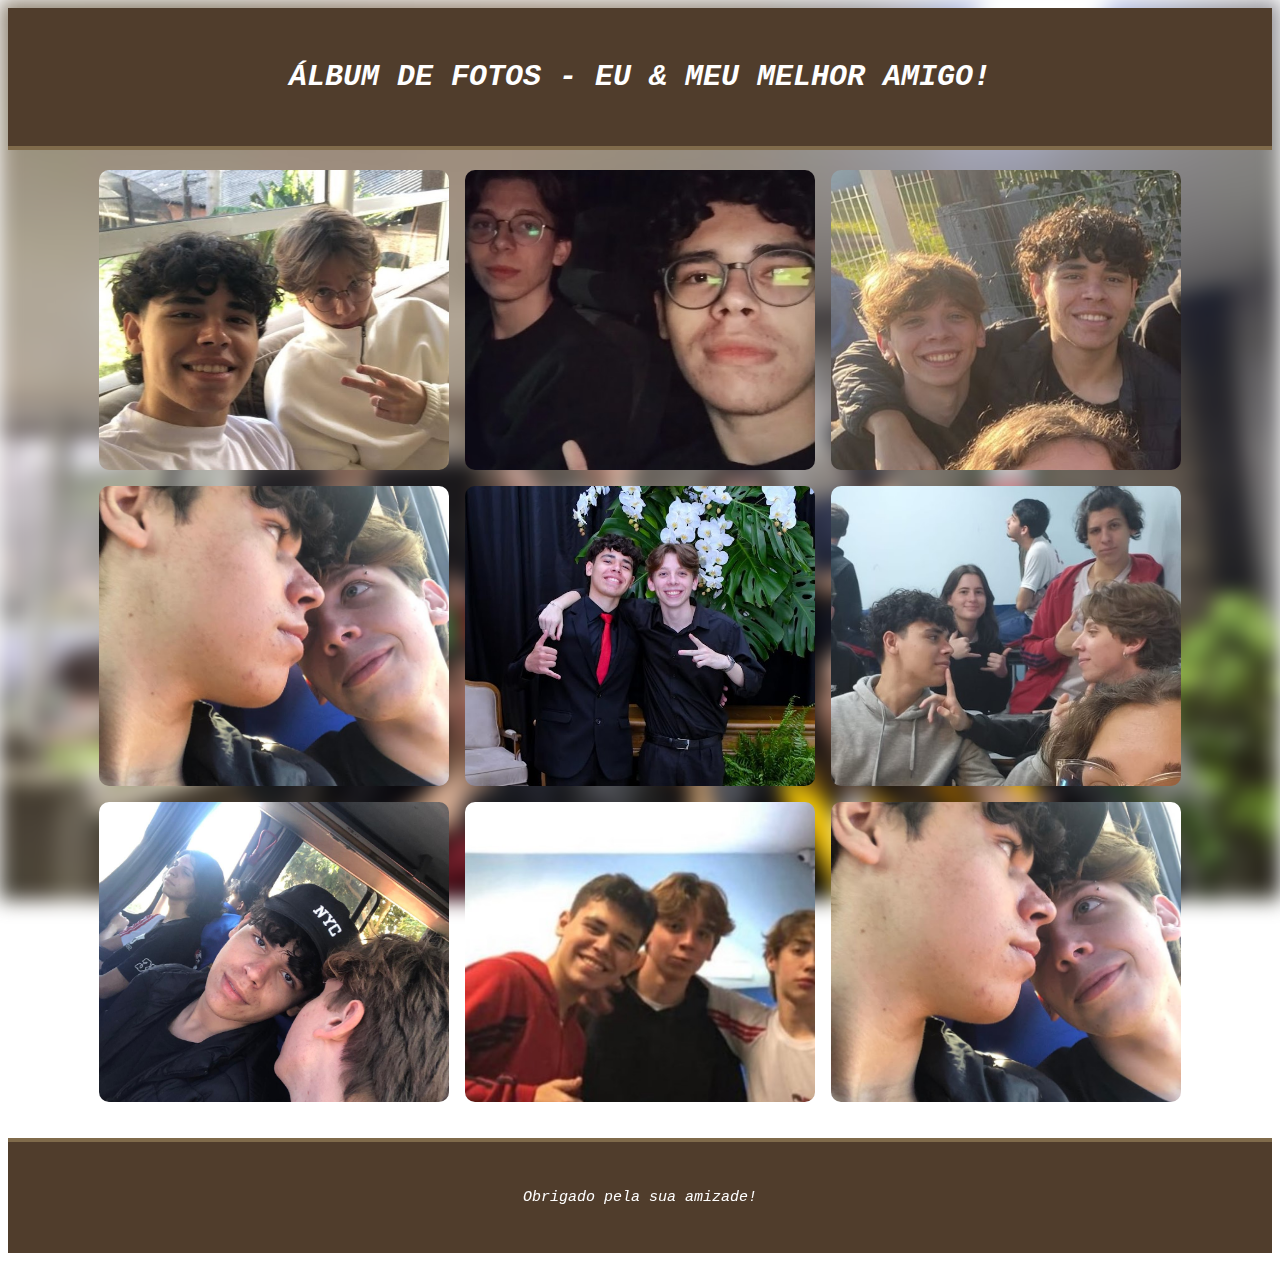
<file: index.html>
<!DOCTYPE html>
<html lang="en">
  <head>
    <meta charset="utf-8" />
    <meta name="viewport" content="width=device-width, initial-scale=1.0" />
    <title>Fotonas com o Amigo</title>
    <link rel="stylesheet" href="./styles.css" />
  </head>
  <body>
    <header class="header">
      <h1>Álbum de Fotos - Eu & Meu Melhor Amigo!</h1>
    </header>

    <div class="gallery">
      <img src="imagens/fotona1.jpg" alt="casa pedro" />
      <img src="imagens/fotona2.jpg" alt="carro" />
      <img src="imagens/fotona8.jpg" alt="gato3" />
      <img src="imagens/fotona4.jpg" alt="gato4" />
      <img src="imagens/fotona_daora.jpg" alt="eu e o mano na formaturas" />
      <img src="imagens/fotona6.jpg" alt="gato6" />
      <img src="imagens/fotona3.jpg" alt="gato7" />
      <img src="imagens/fotona5.jpg" alt="gato8" />
      <img src="imagens/fotona4.jpg" alt="gato9" />
    </div>
    <footer class="footer">
      <p>Obrigado pela sua amizade!</p>
  </body>
</html>
</file>
<file: styles.css>
* {
    box-sizing: border-box;
  }
  
  body {
  background-size: cover; /* ajusta a imagem para cobrir a tela inteira */
  background-position: center; /* centraliza a imagem */
  background-repeat: no-repeat; /* evita repetição da imagem */
  }
  
  body::before {
    content: "";
    position: fixed;
    top: 0;
    left: 0;
    width: 100%;
    height: 100%;
    background-image: url("fundo/fundo.jpg"); /* ou imagens/fundo.jpg */
    background-size: cover;
    background-position: center;
    filter: blur(10px);
    z-index: -1;
  }

  .header {
    font-style: italic;
    font-size: 15px;
    font-family: 'Courier New', Courier, monospace;
    text-align: center;
    text-transform: uppercase;
    padding: 32px;
    background-color: #503d2c;
    color: #fff;
    border-bottom: 4px solid #806b4b;
  }
  
  .gallery {
    display: flex;
    flex-direction: row;
    flex-wrap: wrap;
    justify-content: center;
    align-items: center;
    gap: 16px;
    max-width: 1400px;
    margin: 0 auto;
    padding: 20px 10px;
  }
  
  .gallery img {
    width: 100%;
    max-width: 350px;
    height: 300px;
    object-fit: cover;
    border-radius: 10px;
  }
  
  .gallery::after {
    content: "";
    width: 350px;
  }

  .gallery img:hover {
    transform: scale(1.07);
    box-shadow: 0 10px 20px rgba(0, 0, 0, 0.3);
  }

.footer {
    font-style: italic;
    font-size: 15px;
    font-family: 'Courier New', Courier, monospace;
    text-align: center;
    padding: 32px;
    background-color: #503d2c;
    color: #fff;
    border-top: 4px solid #806b4b;
}

@media (min-width: 600px) {
  figure {
    flex: 1 1 calc(50% - 32px);
  }
}

@media (min-width: 900px) {
  figure {
    flex: 1 1 calc(33.33% - 32px);
  }
}
</file>
